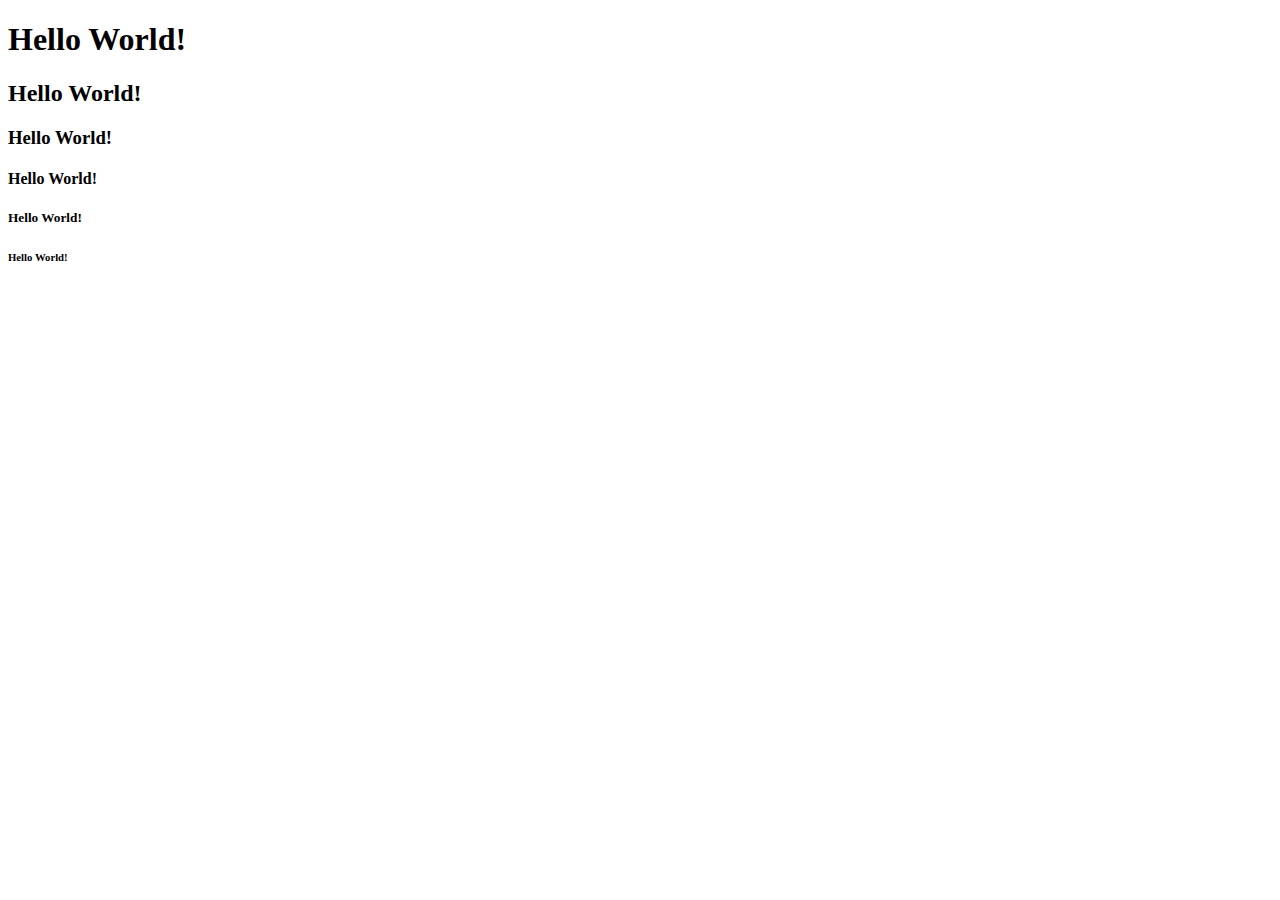
<file: 01.Tag Cardio Headers/headers.html>
<!DOCTYPE html>
<html lang="en">
<head>
    <meta charset="UTF-8">
    <meta name="viewport" content="width=device-width, initial-scale=1.0">
    <title>Headers</title>
</head>
<body>
    <h1>Hello World!</h1>
    <h2>Hello World!</h2>
    <h3>Hello World!</h3>
    <h4>Hello World!</h4>
    <h5>Hello World!</h5>
    <h6>Hello World!</h6>
</body>
</html>
</file>
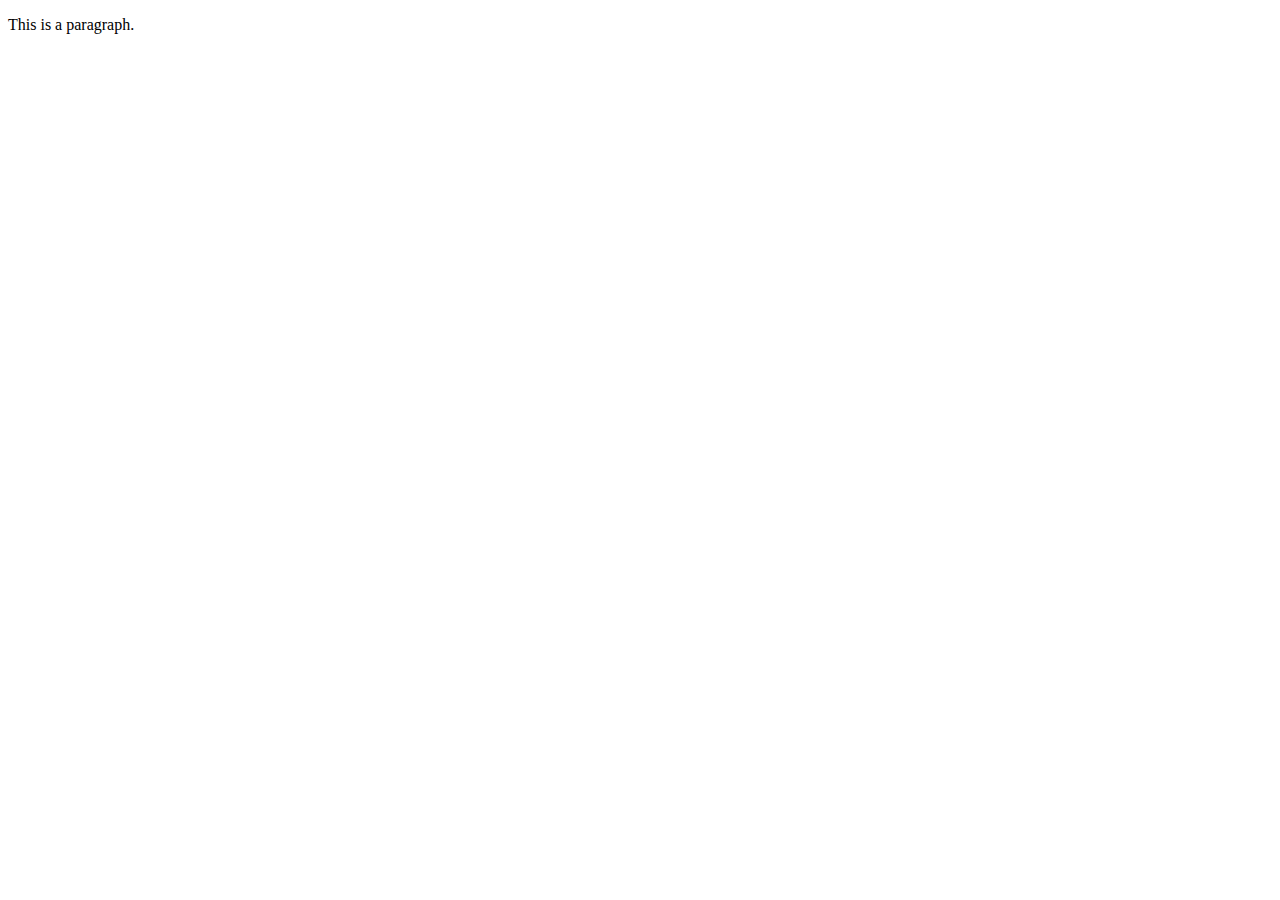
<file: 02.Tag Cardio Paragraphs/paragraphs.html>
<!DOCTYPE html>
<html lang="en">
<head>
    <meta charset="UTF-8">
    <meta name="viewport" content="width=device-width, initial-scale=1.0">
    <title>Tag Cardio: Paragraphs</title>
</head>
<body>
    <p>This is a paragraph.</p>
</body>
</html>
</file>
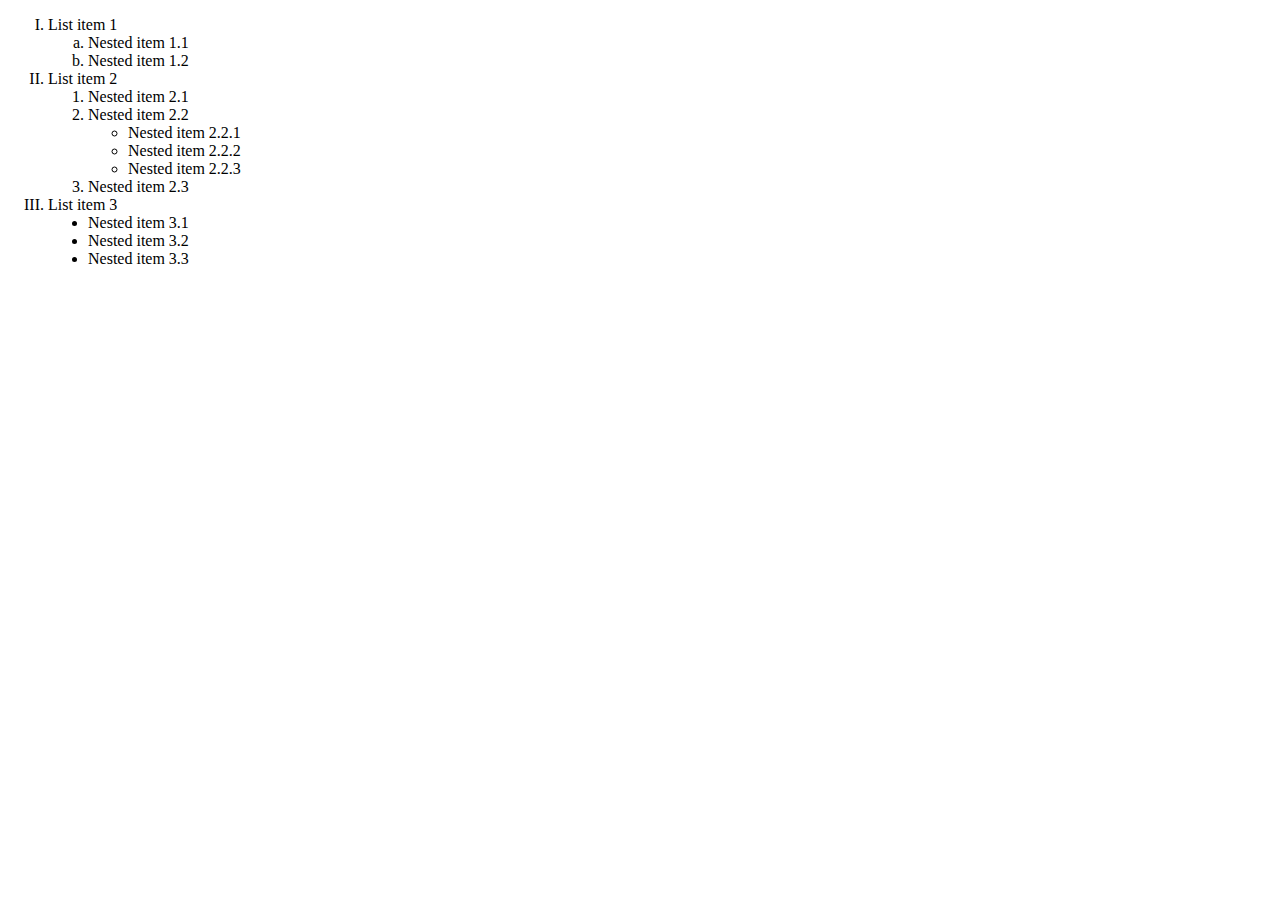
<file: 03.Tag Cardio Order and Unorder Lists/nested-lists.html>
<!DOCTYPE html>
<html lang="en">
<head>
    <meta charset="UTF-8">
    <meta name="viewport" content="width=device-width, initial-scale=1.0">
    <title>Tag Cardio: Order and Unorder Lists</title>
</head>
<body>
   <ol type="I">
    <li>
        List item 1
        <ol type="a">
            <li>Nested item 1.1</li>
            <li>Nested item 1.2</li>
        </ol>
    </li>
    <li>
        List item 2
        <ol type="1">
            <li>Nested item 2.1</li>
            <li>
                Nested item 2.2
                <ul type="circle">
                    <li>Nested item 2.2.1</li>
                    <li>Nested item 2.2.2</li>
                    <li>Nested item 2.2.3</li>
                </ul>
            </li>
            <li>Nested item 2.3</li>
        </ol>
    </li>
    <li>
        List item 3
        <ul type="disc">
            <li>Nested item 3.1</li>
            <li>Nested item 3.2</li>
            <li>Nested item 3.3</li>
        </ul>
    </li>
   </ol> 
</body>
</html>
</file>
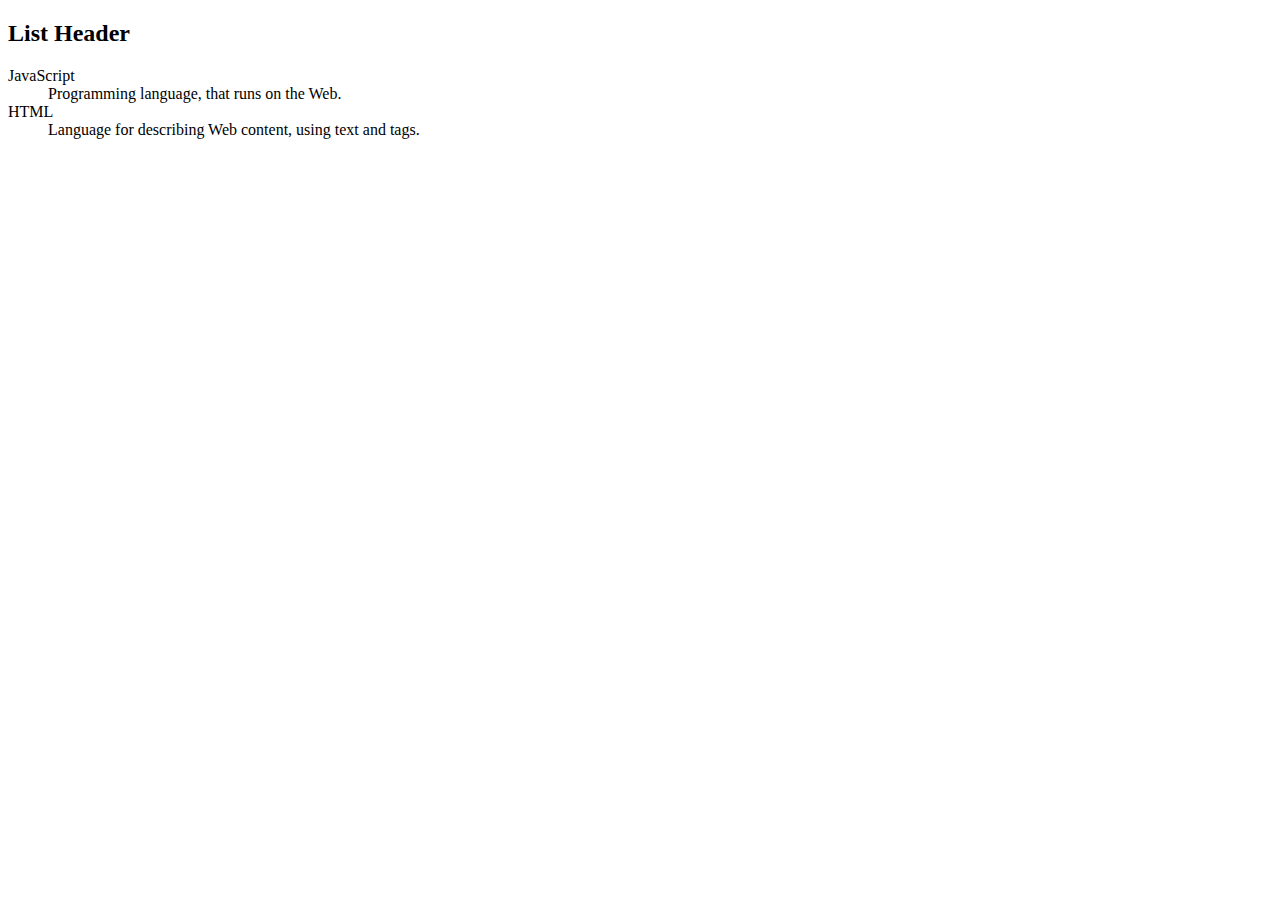
<file: 04.Tag Cardio Definition Lists/definition-lists.html>
<!DOCTYPE html>
<html lang="en">
<head>
    <meta charset="UTF-8">
    <meta name="viewport" content="width=device-width, initial-scale=1.0">
    <title>Tag Cardio: Definition List</title>
</head>
<body>
    <h2>List Header</h2>

    <dl>
        <dt>JavaScript</dt>
        <dd>Programming language, that runs on the Web.</dd>
        <dt>HTML</dt>
        <dd>Language for describing Web content, using text and tags.</dd>
    </dl>
</body>
</html>
</file>
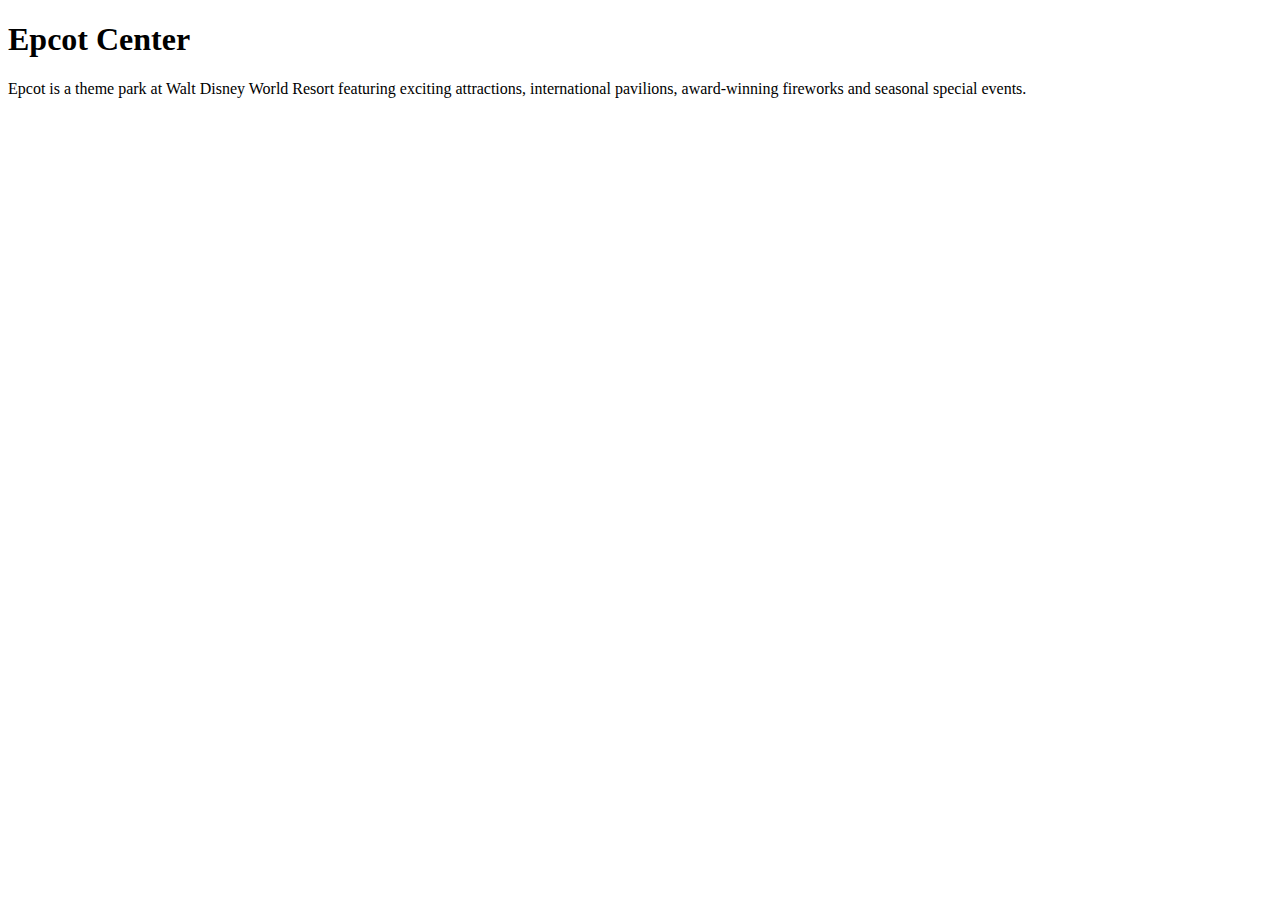
<file: 05.Tag Cardio Semantic HTML Header/semantic-header.html>
<!DOCTYPE html>
<html lang="en">
<head>
    <meta charset="UTF-8">
    <meta name="viewport" content="width=device-width, initial-scale=1.0">
    <title>Tag Cardio: Semantic HTML Header</title>
</head>
<body>
    <header>
    <h1>Epcot Center</h1>
    <p>Epcot is a theme park at Walt Disney World Resort featuring exciting attractions, international pavilions, award-winning fireworks and seasonal special events.</p>
</header>
</body>
</html>
</file>
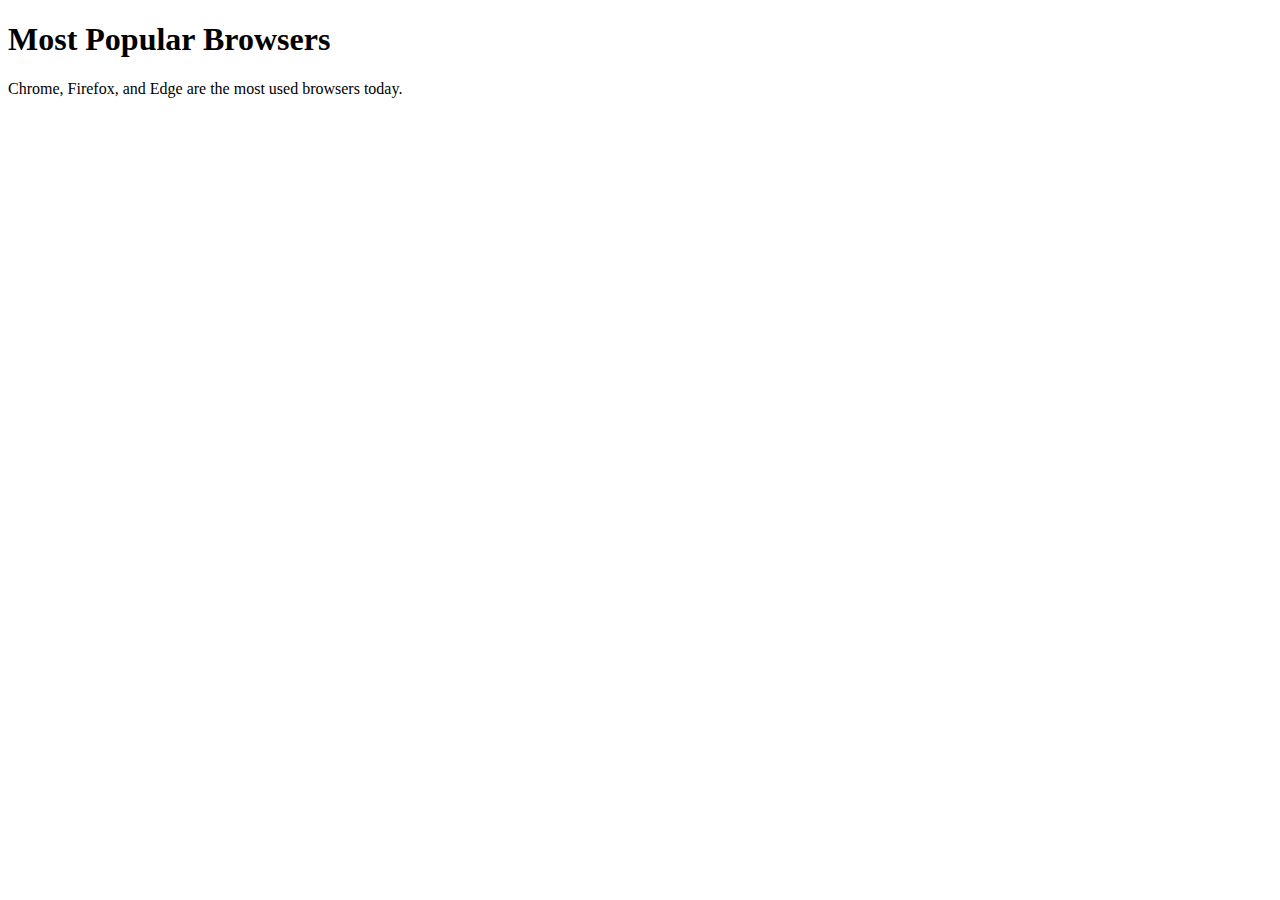
<file: 06.Tag Cardio Semantic HTML Main/semantic-main.html>
<!DOCTYPE html>
<html lang="en">
<head>
    <meta charset="UTF-8">
    <meta name="viewport" content="width=device-width, initial-scale=1.0">
    <title>Tag Cardio: Semantic HTML Main</title>
</head>
<body>
    <main>
    <h1>Most Popular Browsers</h1>
    <p>Chrome, Firefox, and Edge are the most used browsers today.</p>
</main>
</body>
</html>
</file>
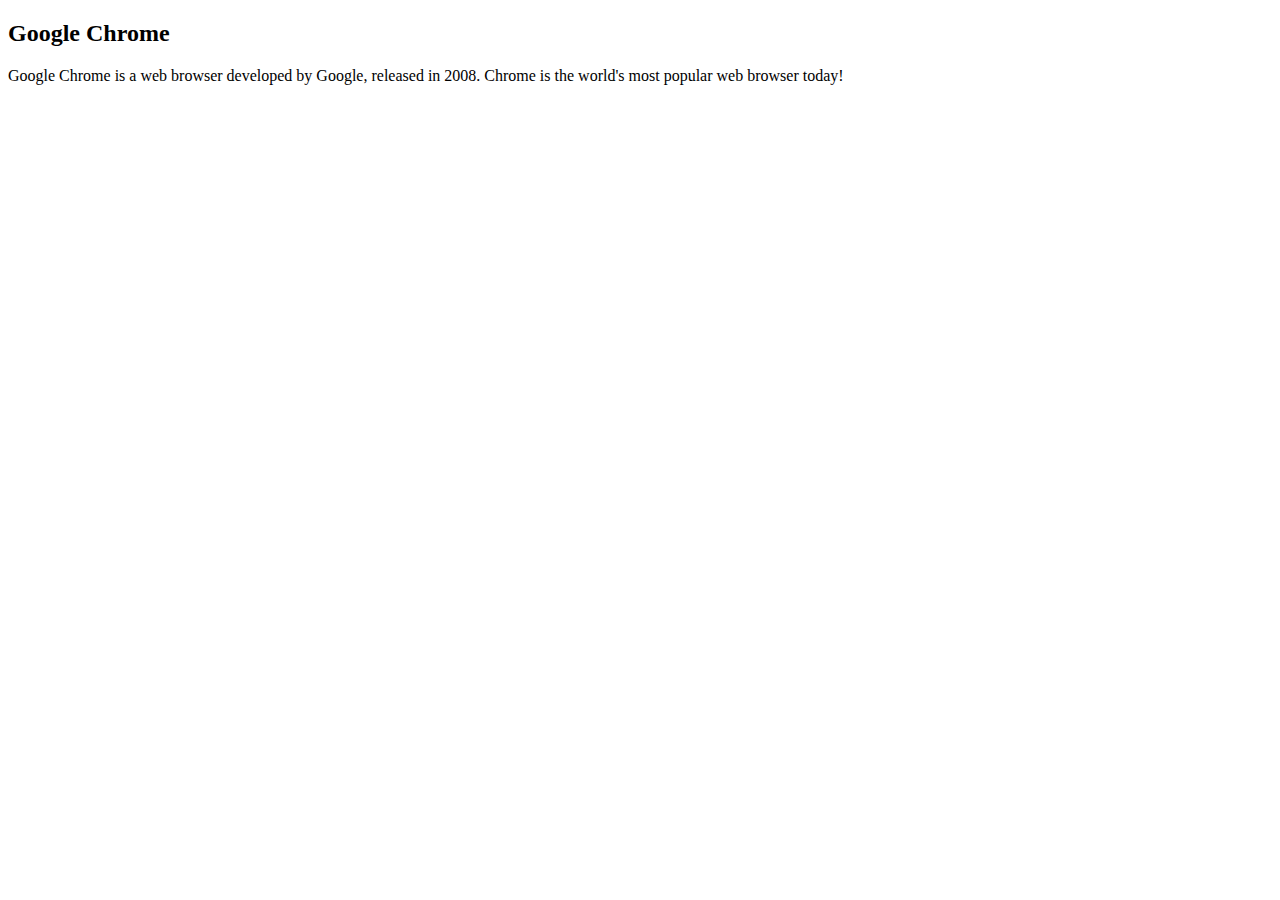
<file: 08.Tag Cardio Semantic HTML Article/semantic-article.html>
<!DOCTYPE html>
<html lang="en">
<head>
    <meta charset="UTF-8">
    <meta name="viewport" content="width=device-width, initial-scale=1.0">
    <title>Tag Cardio: Semantic HTML Article</title>
</head>
<body>
    <article>
    <h2>Google Chrome</h2>
    <p>Google Chrome is a web browser developed by Google, released in 2008. Chrome is the world's most popular web browser today!</p>
</article>
</body>
</html>
</file>
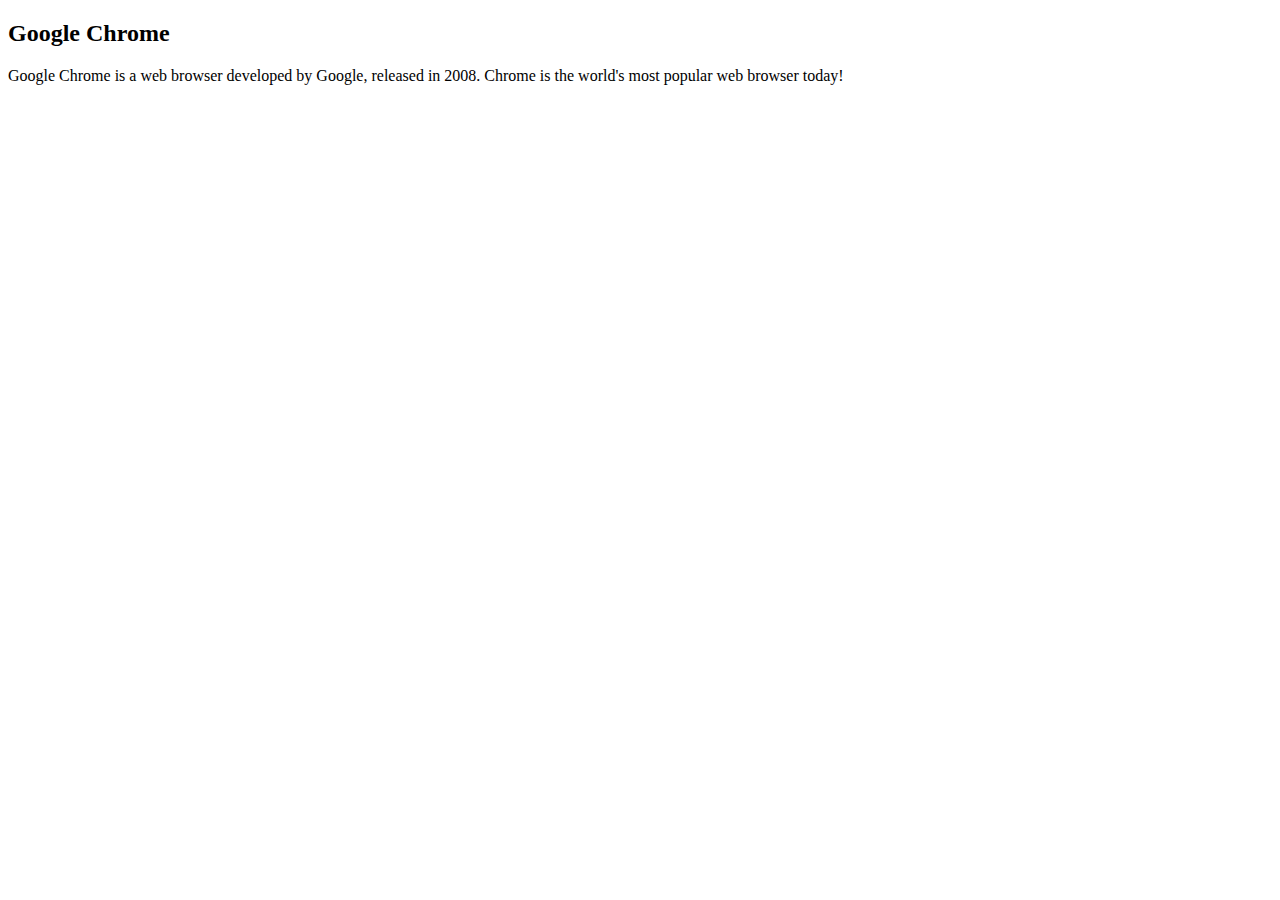
<file: 09.Tag Cardio Semantic HTML Section/semantic-section.html>
<!DOCTYPE html>
<html lang="en">
<head>
    <meta charset="UTF-8">
    <meta name="viewport" content="width=device-width, initial-scale=1.0">
    <title>Tag Cardio: Semantic HTML Section</title>
</head>
<body>
    <section>
        <h2>Google Chrome</h2>
        <p>Google Chrome is a web browser developed by Google, released in 2008. Chrome is the world's most popular web browser today!</p>
    </section>
</body>
</html>
</file>
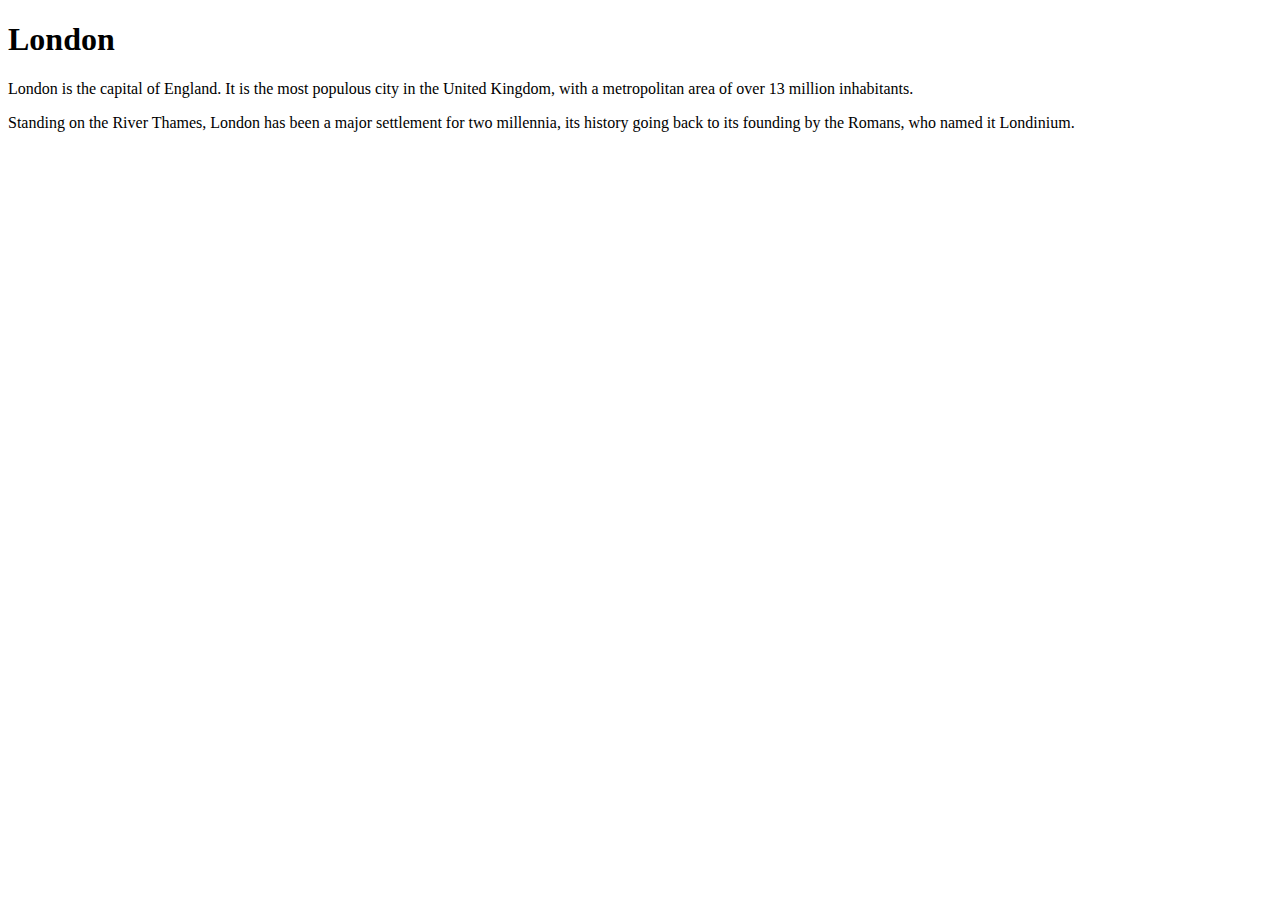
<file: 12.Selector Cardio Elements/selector-cardio-element.html>
<!DOCTYPE html>
<html lang="en">
<head>
    <meta charset="UTF-8">
    <meta name="viewport" content="width=device-width, initial-scale=1.0">
    <title>Selector Cardio: Element</title>
</head>
<body>
    <div>
        <h1>London</h1>
        <p>London is the capital of England. It is the most populous city in the United Kingdom, with a metropolitan area of over 13 million inhabitants.</p>
        <p>Standing on the River Thames, London has been a major settlement for two millennia, its history going back to its founding by the Romans, who named it Londinium.</p>
    </div>
</body>
</html>
</file>
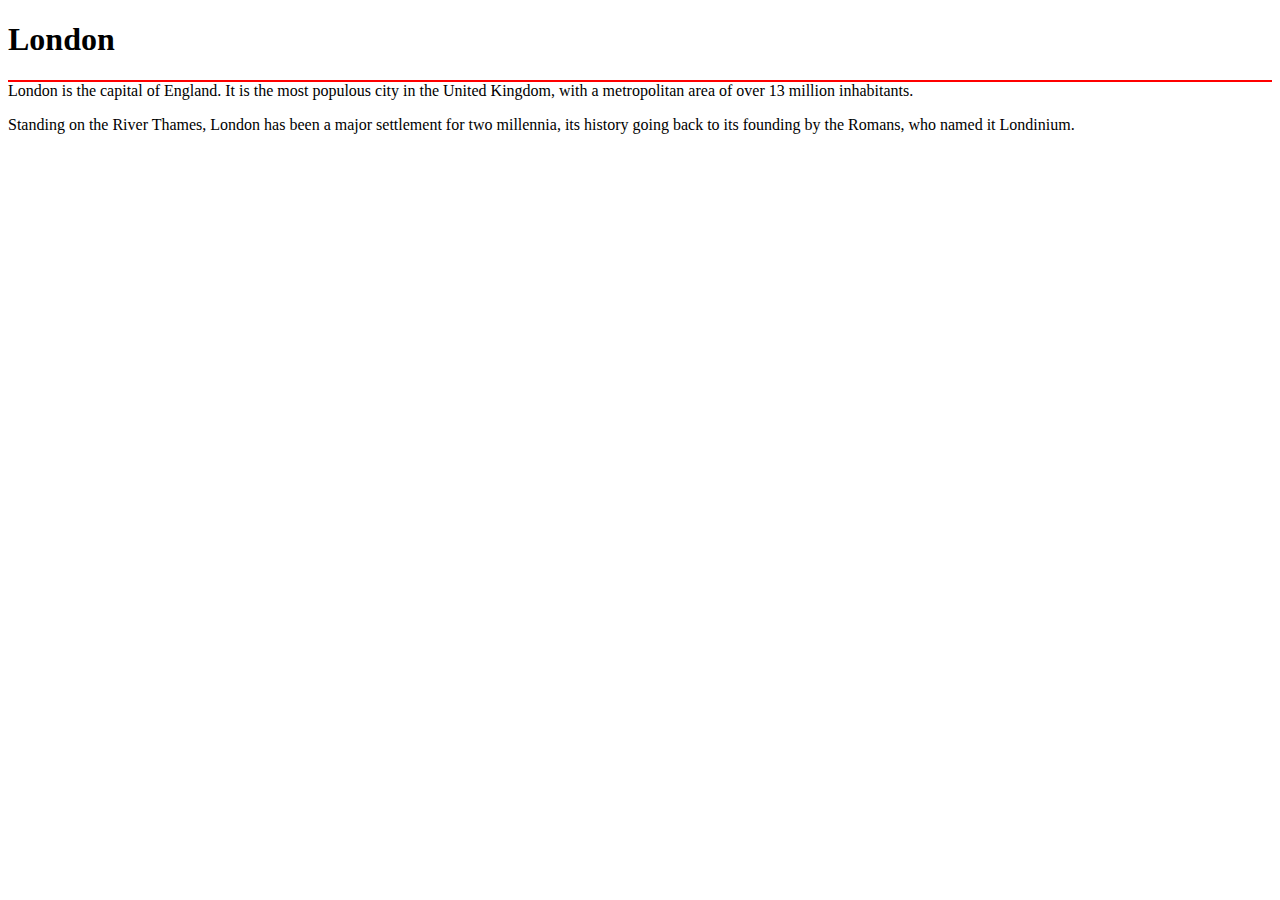
<file: 13.Select Cardio Class/selector-cardio-element.html>
<!DOCTYPE html>
<html lang="en">
<head>
    <meta charset="UTF-8">
    <meta name="viewport" content="width=device-width, initial-scale=1.0">
    <title>Selector Cardio: Class</title>
    <style>
        .first{
            border-top: 2px solid red;
        }
    </style>
</head>
<body>
    <div>
        <h1>London</h1>
        <p class="first">London is the capital of England. It is the most populous city in the United Kingdom, with a metropolitan area of over 13 million inhabitants.</p>
        <p>Standing on the River Thames, London has been a major settlement for two millennia, its history going back to its founding by the Romans, who named it Londinium.</p>
    </div>
</body>
</html>
</file>
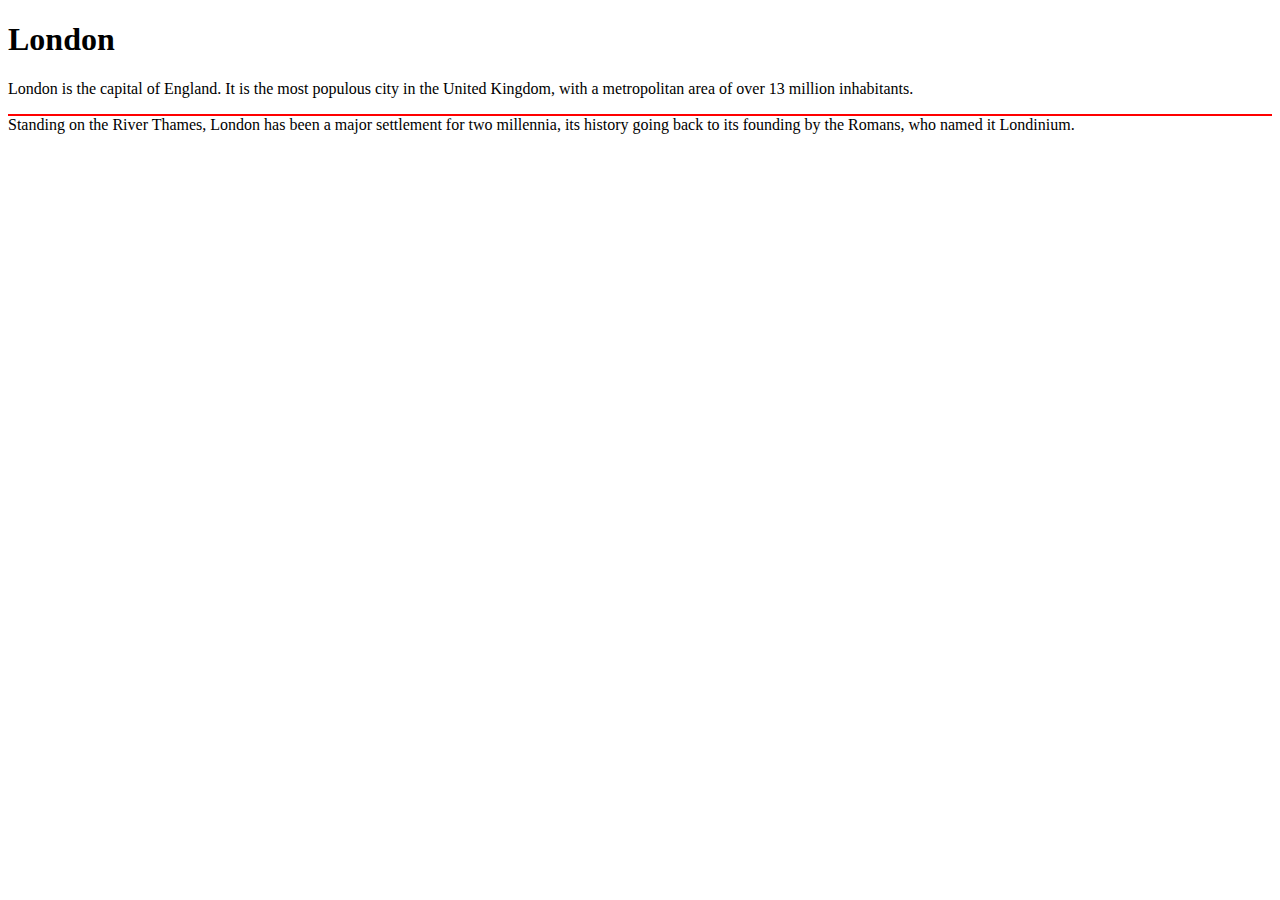
<file: 14.Selector Cardio ID/selector-cardio-class.html>
<!DOCTYPE html>
<html lang="en">
<head>
    <meta charset="UTF-8">
    <meta name="viewport" content="width=device-width, initial-scale=1.0">
    <title>Selector Cardio: ID</title>
    <style>
        #second{
            border-top: 2px solid red;
        }
    </style>
</head>
<body>
    <div>
        <h1>London</h1>
        <p>London is the capital of England. It is the most populous city in the United Kingdom, with a metropolitan area of over 13 million inhabitants.</p>
        <p id="second">Standing on the River Thames, London has been a major settlement for two millennia, its history going back to its founding by the Romans, who named it Londinium.</p>
    </div>
</body>
</html>
</file>
